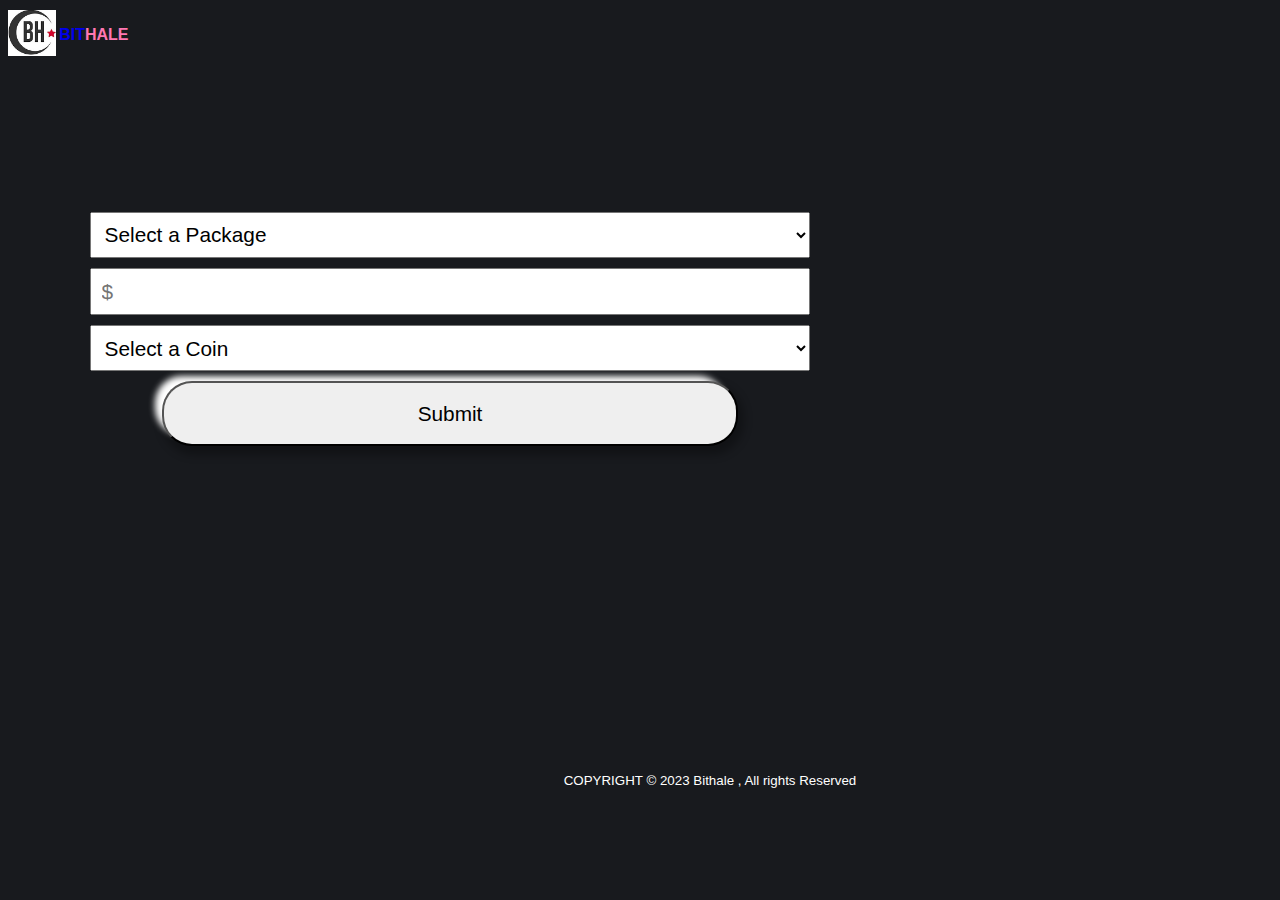
<file: invest.html>
<!DOCTYPE html>
<html lang="en">
<head>
  <meta charset="UTF-8">
  <meta name="viewport" content="width=device-width, initial-scale=1.0">
  <title>Invest</title>
  <link rel="stylesheet" href="styles/invest.css">
</head>
<body>
  
  <div class="wrap-container">
    <nav>
     <div class="top">
       <div class="logo">
         <a href="index.html">
           <img src="images/bithale.jpg">
         <h2>BIT<span class="danger">HALE</span></h2>
         </a>
       </div>
       <div class="close" id="close-btn">
         <span class="material-icons-sharp">
           close
           </span>
       </div>
    </nav>
   </div>

   
  <div class="form-container">
    <div class="form-info">
      <form action="#">
        <select name="languages" id="lang">
          <option value="coin">Select a Package</option>
          <option value="coin">Sprout</option>
          <option value="coin">Growth</option>
        </select>
        <input type="number" name="Phone Number" id="" class="input-plc" placeholder="$" required>
        <select name="coin" id="coin-select">
          <option value="coin">Select a Coin</option>
          <option value="coin">Bitcoin</option>
          <option value="coin">ETherum</option>
          <option value="coin">Bitcoin Cash</option>
          <option value="coin">USDT (TRC20)</option>
       </select>
        <a href="">
          <input type="submit" value="Submit" />
        </a>
    </form>
    </div>
  </div>




 <footer class="footer">
  <div class="footer_copyright">
    <small>COPYRIGHT &copy; 2023 Bithale , All rights Reserved</small>
  </div>
</footer>

</body>
</html>
</file>
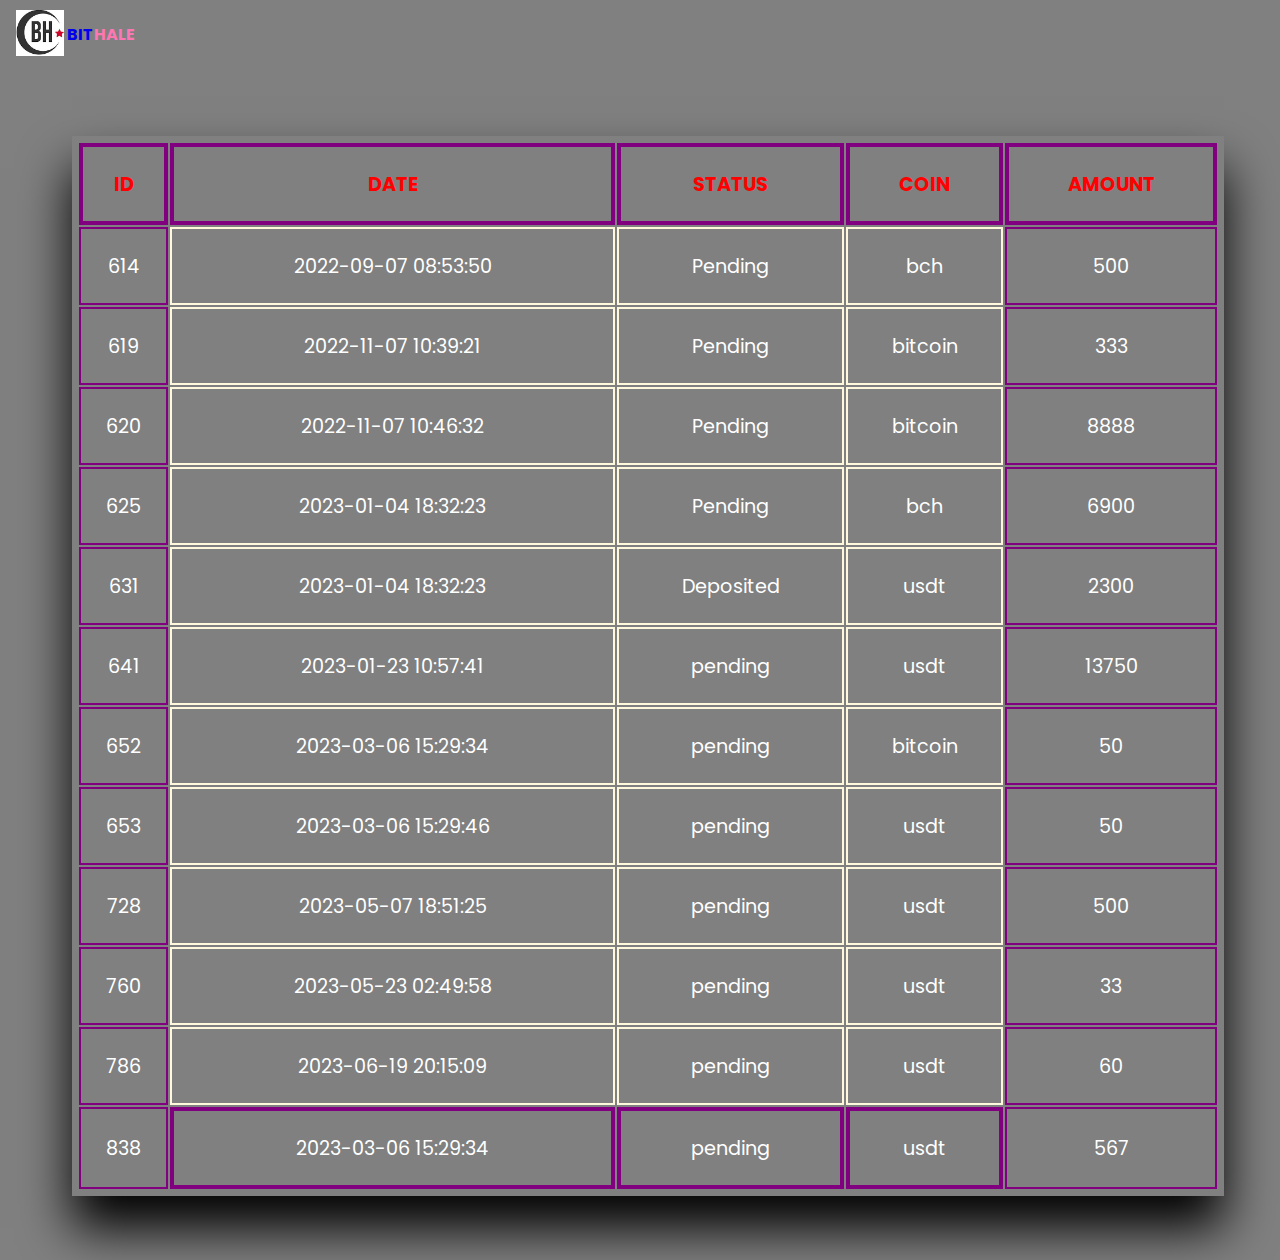
<file: investHistory.html>
<!DOCTYPE html>
<html lang="en">
<head>
  <meta charset="UTF-8">
  <meta name="viewport" content="width=device-width, initial-scale=1.0">
  <title>Investment History</title>
  <link rel="preconnect" href="https://fonts.googleapis.com">
<link rel="preconnect" href="https://fonts.gstatic.com" crossorigin>
<link href="https://fonts.googleapis.com/css2?family=Montserrat:ital,wght@0,300;0,400;0,500;0,600;0,700;0,800;0,900;1,700;1,900&family=Poppins:wght@300;400;500;600&family=Roboto:wght@400;700&display=swap" rel="stylesheet">

  <link rel="stylesheet" href="https://cdnjs.cloudflare.com/ajax/libs/font-awesome/6.4.0/css/all.min.css"/>
  
  <link 
href="http://cdnjs.cloudflare.com/ajax/libs/font-awesome/4.3.0/css/font-awesome.css"/>

<link rel="stylesheet" href="https://fonts.googleapis.com/icon?family=Material+Icons+Sharp">

<link rel="stylesheet" href="styles/investhist.css">
</head>
<body>
  <div class="wrap-container">
    <nav>
     <div class="top">
       <div class="logo">
         <a href="index.html">
           <img src="images/bithale.jpg">
         <h2>BIT<span class="danger">HALE</span></h2>
         </a>
       </div>
    </nav>
   </div>
   
<main>
  <table>
    <thead>
      <tr>
        <th>ID</th>
        <th>DATE</th>
        <th>STATUS</th>
        <th>COIN</th>
        <th>AMOUNT</th>
      </tr>
    </thead>
    <tbody>
       <tr>
        <td>614</td>
        <td>2022-09-07 08:53:50</td>
        <td>Pending</td>
        <td>bch</td>
        <td>500</td>
      </tr>
        
      <tr>
        <td>619</td>
        <td>2022-11-07 10:39:21</td>
        <td>Pending</td>
        <td>bitcoin</td>
        <td>333</td>
      </tr>
      <tr>
        <td>620</td>
        <td>2022-11-07 10:46:32</td>
        <td>Pending</td>
        <td>bitcoin</td>
        <td>8888</td>
      </tr>
      <tr>
        <td>625</td>
        <td>2023-01-04 18:32:23</td>
        <td>Pending</td>
        <td>bch</td>
        <td>6900</td>
      </tr>
      <tr>
        <td>631</td>
        <td>2023-01-04 18:32:23</td>
        <td>Deposited</td>
        <td>usdt</td>
        <td>2300</td>
      </tr>
      <tr>
        <td>641</td>
        <td>2023-01-23 10:57:41</td>
        <td>pending</td>
        <td>usdt</td>
        <td>13750</td>
      </tr>
      
      <tr>
         <td>652</td>
        <td>2023-03-06 15:29:34</td>
        <td>pending</td>
        <td>bitcoin</td>
        <td>50</td>
      </tr>
      <tr>
         <td>653</td>
        <td>2023-03-06 15:29:46</td>
        <td>pending</td>
        <td>usdt</td>
        <td>50</td>
      </tr>
      <tr>
         <td>728</td>
        <td>2023-05-07 18:51:25</td>
        <td>pending</td>
        <td>usdt</td>
        <td>500</td>
      </tr>
      <tr>
         <td>760</td>
        <td>2023-05-23 02:49:58</td>
        <td>pending</td>
        <td>usdt</td>
        <td>33</td>
      </tr>
      <tr>
         <td>786</td>
        <td>2023-06-19 20:15:09</td>
        <td>pending</td>
        <td>usdt</td>
        <td>60</td>
      </tr>
      <tr>
         <td>838</td>
        <td>2023-03-06 15:29:34</td>
        <td>pending</td>
        <td>usdt</td>
        <td>567</td>
      </tr>
    
     
    </tbody>
  </table>
</main>
  
</body>
</html>
</file>
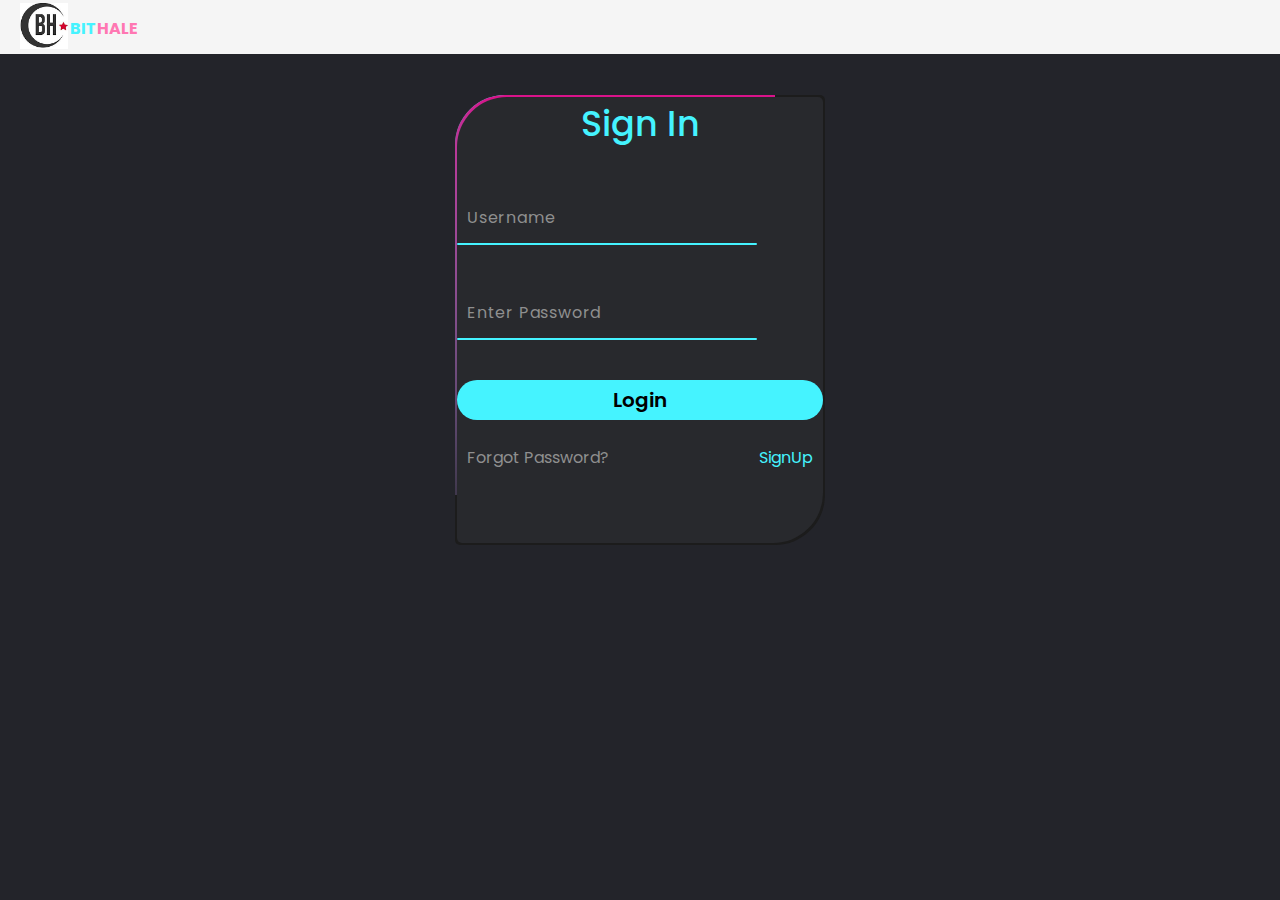
<file: login.html>
<!DOCTYPE html>
<html lang="en">
<head>
  <meta charset="UTF-8">
  <meta name="viewport" content="width=device-width, initial-scale=1.0">
  <title>Login</title>

  <link rel="preconnect" href="https://fonts.googleapis.com">
  <link rel="preconnect" href="https://fonts.gstatic.com" crossorigin>
  <link href="https://fonts.googleapis.com/css2?family=Montserrat:ital,wght@0,300;0,400;0,500;0,600;0,700;0,800;0,900;1,700;1,900&family=Poppins:wght@300;400;500;600&family=Roboto:wght@400;700&display=swap" rel="stylesheet">
  
    <link rel="stylesheet" href="https://cdnjs.cloudflare.com/ajax/libs/font-awesome/6.4.0/css/all.min.css"/>
    
    <link 
  href="http://cdnjs.cloudflare.com/ajax/libs/font-awesome/4.3.0/css/font-awesome.css"/>

  
  <link rel="stylesheet" href="styles/login.css">

</head>
<body>

  <div class="wrap-container">
    <nav>
     <div class="top">
       <div class="logo">
         <a href="index.html">
           <img src="images/bithale.jpg">
         <h2>BIT<span class="danger">HALE</span></h2>
         </a>
       </div>
    </nav>
   </div>

  <div class="box">
    <form action="#">
      <h2>Sign In</h2>
      <div class="input-box">
        <input type="text" required>
        <span>Username</span>
        <i></i>
      </div>
      <div class="input-box">
        <input type="password" required>
        <span>Enter Password</span>
        <i></i>
      </div>
      <input type="submit" value="Login">
      <div class="links">
        <a href="#">Forgot Password?</a>
        <a href="signup.html">SignUp</a>
      </div>
    </form>
  </div>
  
</body>
</html>
</file>
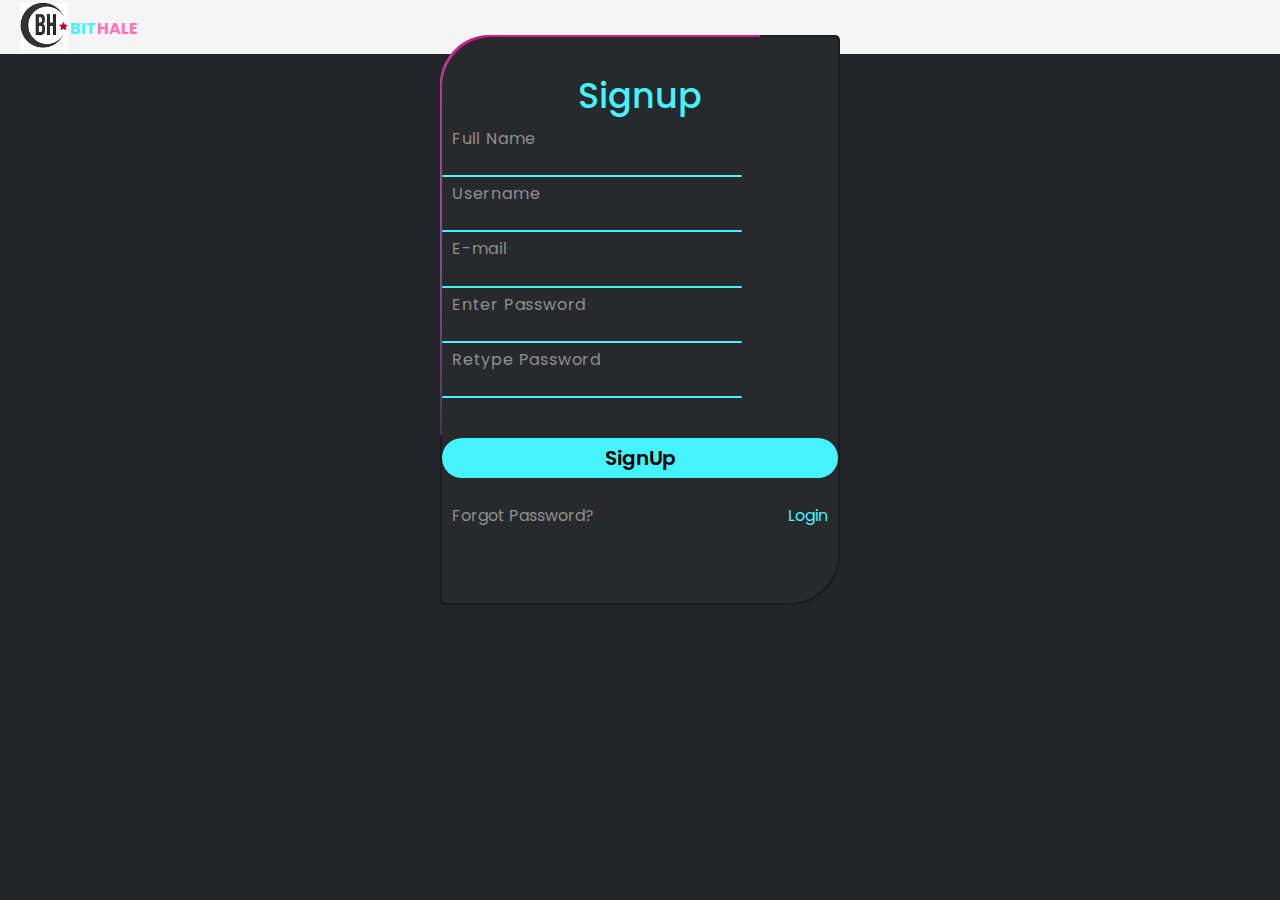
<file: signup.html>
<!DOCTYPE html>
<html lang="en">
<head>
  <meta charset="UTF-8">
  <meta name="viewport" content="width=device-width, initial-scale=1.0">
  <title>Login</title>

  <link rel="preconnect" href="https://fonts.googleapis.com">
  <link rel="preconnect" href="https://fonts.gstatic.com" crossorigin>
  <link href="https://fonts.googleapis.com/css2?family=Montserrat:ital,wght@0,300;0,400;0,500;0,600;0,700;0,800;0,900;1,700;1,900&family=Poppins:wght@300;400;500;600&family=Roboto:wght@400;700&display=swap" rel="stylesheet">
  
    <link rel="stylesheet" href="https://cdnjs.cloudflare.com/ajax/libs/font-awesome/6.4.0/css/all.min.css"/>
    
    <link 
  href="http://cdnjs.cloudflare.com/ajax/libs/font-awesome/4.3.0/css/font-awesome.css"/>

  
  <link rel="stylesheet" href="styles/signup.css">

</head>
<body>

  <div class="wrap-container">
    <nav>
     <div class="top">
       <div class="logo">
         <a href="index.html">
           <img src="images/bithale.jpg">
         <h2>BIT<span class="danger">HALE</span></h2>
         </a>
       </div>
    </nav>
   </div>

  <div class="box">
    <form action="#">
      <h2>Signup</h2>
      <div class="input-box">
        <input type="text" required>
        <span>Full Name</span>
        <i></i>
      </div>
      <div class="input-box">
        <input type="text" required>
        <span>Username</span>
        <i></i>
      </div>
      <div class="input-box">
        <input type="email" required>
        <span>E-mail</span>
        <i></i>
      </div>
      <div class="input-box">
        <input type="password" required>
        <span>Enter Password</span>
        <i></i>
      </div>
      <div class="input-box">
        <input type="password" required>
        <span>Retype Password</span>
        <i></i>
      </div>
      <input type="submit" value="SignUp">
      <div class="links">
        <a href="#">Forgot Password?</a>
        <a href="signup.html">Login</a>
      </div>
    </form>
  </div>
  
</body>
</html>
</file>
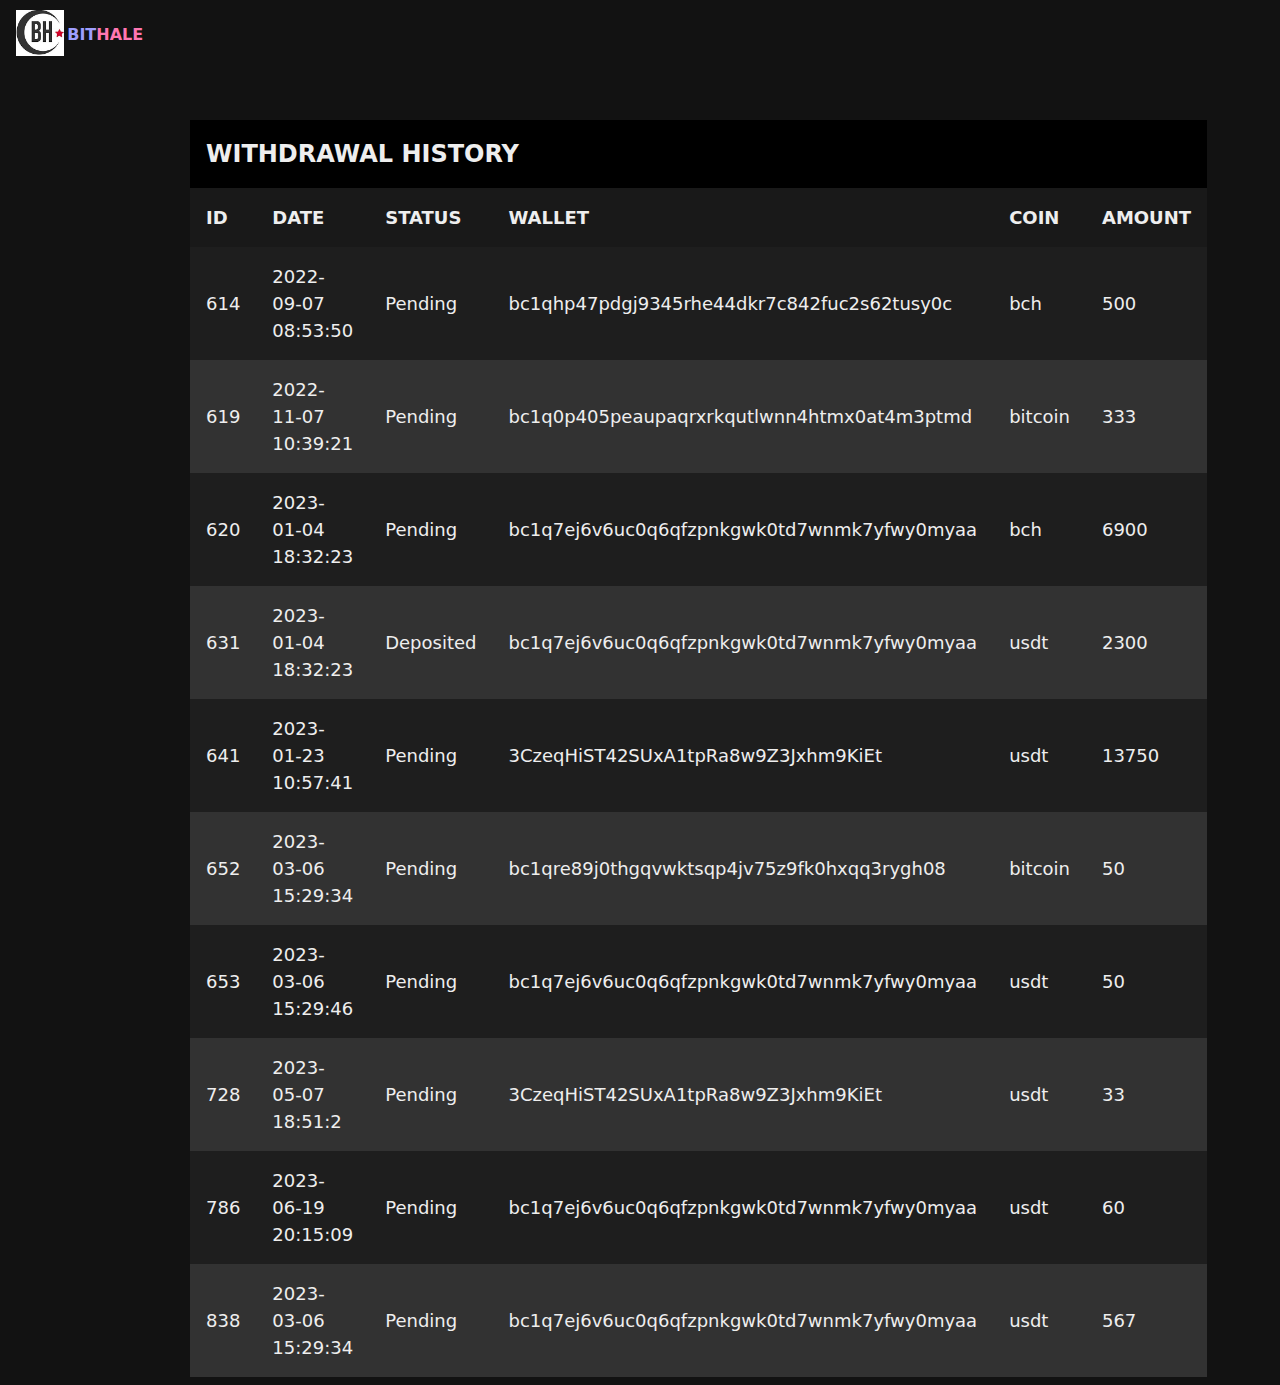
<file: withdrawHist.html>
<!DOCTYPE html>
<html lang="en">
<head>
  <meta charset="UTF-8">
  <meta name="viewport" content="width=device-width, initial-scale=1.0">
  <title>Withdrawal History</title>

  <link rel="preconnect" href="https://fonts.googleapis.com">
  <link rel="preconnect" href="https://fonts.gstatic.com" crossorigin>
  <link href="https://fonts.googleapis.com/css2?family=Montserrat:ital,wght@0,300;0,400;0,500;0,600;0,700;0,800;0,900;1,700;1,900&family=Poppins:wght@300;400;500;600&family=Roboto:wght@400;700&display=swap" rel="stylesheet">
  
    <link rel="stylesheet" href="https://cdnjs.cloudflare.com/ajax/libs/font-awesome/6.4.0/css/all.min.css"/>
    
    <link 
  href="http://cdnjs.cloudflare.com/ajax/libs/font-awesome/4.3.0/css/font-awesome.css"/>
  
  <link rel="stylesheet" href="https://fonts.googleapis.com/icon?family=Material+Icons+Sharp">

  <link rel="stylesheet" href="styles/withdrawHist.css">
</head>
<body>

  <div class="wrap-container">
    <nav>
     <div class="top">
       <div class="logo">
         <a href="index.html">
           <img src="images/bithale.jpg">
         <h2>BIT<span class="danger">HALE</span></h2>
         </a>
       </div>
    </nav>
   </div>

  <main>
    <div class="wrapper">
      
      <table>
        <caption>
          Withdrawal History
        </caption>

        <tr>
          <th>ID</th>
          <th>DATE</th>
          <th>STATUS</th>
          <th>WALLET</th>
          <th>COIN</th>
          <th>AMOUNT</th>
        </tr>

        <tr>
          <td data-cell="ID">614</td>
          <td data-cell="DATE">2022-09-07 08:53:50</td>
          <td data-cell="STATUS">Pending</td>
          <td data-cell="WALLET">bc1qhp47pdgj9345rhe44dkr7c842fuc2s62tusy0c</td>
          <td data-cell="COIN">bch</td>
          <td data-cell="AMOUNT">500</td>
        </tr>
        <tr>
          <td data-cell="ID">619</td>
          <td data-cell="DATE">2022-11-07 10:39:21</td>
          <td data-cell="STATUS">Pending</td>
          <td data-cell="WALLET">bc1q0p405peaupaqrxrkqutlwnn4htmx0at4m3ptmd</td>
          <td data-cell="COIN">bitcoin</td>
          <td data-cell="AMOUNT">333</td>
        </tr>
        <tr>
          <td data-cell="ID">620</td>
          <td data-cell="DATE">2023-01-04 18:32:23</td>
          <td data-cell="STATUS">Pending</td>
          <td data-cell="WALLET">bc1q7ej6v6uc0q6qfzpnkgwk0td7wnmk7yfwy0myaa</td>
          <td data-cell="COIN">bch</td>
          <td data-cell="AMOUNT">6900</td>
        </tr>
        <tr>
          <td data-cell="ID">631</td>
          <td data-cell="DATE">2023-01-04 18:32:23</td>
          <td data-cell="STATUS">Deposited</td>
          <td data-cell="WALLET">bc1q7ej6v6uc0q6qfzpnkgwk0td7wnmk7yfwy0myaa</td>
          <td data-cell="COIN">usdt</td>
          <td data-cell="AMOUNT">2300</td>
        </tr>
        <tr>
          <td data-cell="ID">641</td>
          <td data-cell="DATE">2023-01-23 10:57:41</td>
          <td data-cell="STATUS">Pending</td>
          <td data-cell="WALLET">3CzeqHiST42SUxA1tpRa8w9Z3Jxhm9KiEt</td>
          <td data-cell="COIN">usdt</td>
          <td data-cell="AMOUNT">13750</td>
        </tr>
        <tr>
          <td data-cell="ID">652</td>
          <td data-cell="DATE">2023-03-06 15:29:34</td>
          <td data-cell="STATUS">Pending</td>
          <td data-cell="WALLET">bc1qre89j0thgqvwktsqp4jv75z9fk0hxqq3rygh08</td>
          <td data-cell="COIN">bitcoin</td>
          <td data-cell="AMOUNT">50</td>
        </tr>
        <tr>
          <td data-cell="ID">653</td>
          <td data-cell="DATE">2023-03-06 15:29:46</td>
          <td data-cell="STATUS">Pending</td>
          <td data-cell="WALLET">bc1q7ej6v6uc0q6qfzpnkgwk0td7wnmk7yfwy0myaa</td>
          <td data-cell="COIN">usdt</td>
          <td data-cell="AMOUNT">50</td>
        </tr>
        <tr>
          <td data-cell="ID">728</td>
          <td data-cell="DATE">2023-05-07 18:51:2</td>
          <td data-cell="STATUS">Pending</td>
          <td data-cell="WALLET">3CzeqHiST42SUxA1tpRa8w9Z3Jxhm9KiEt</td>
          <td data-cell="COIN">usdt</td>
          <td data-cell="AMOUNT">33</td>
        </tr>
        <tr>
          <td data-cell="ID">786</td>
          <td data-cell="DATE">2023-06-19 20:15:09</td>
          <td data-cell="STATUS">Pending</td>
          <td data-cell="WALLET">bc1q7ej6v6uc0q6qfzpnkgwk0td7wnmk7yfwy0myaa</td>
          <td data-cell="COIN">usdt</td>
          <td data-cell="AMOUNT">60</td>
        </tr>
        <tr>
          <td data-cell="ID">838</td>
          <td data-cell="DATE">2023-03-06 15:29:34</td>
          <td data-cell="STATUS">Pending</td>
          <td data-cell="WALLET">bc1q7ej6v6uc0q6qfzpnkgwk0td7wnmk7yfwy0myaa</td>
          <td data-cell="COIN">usdt</td>
          <td data-cell="AMOUNT">567</td>
        </tr>

      </table>

    </div>
  </main>
  
</body>
</html>
</file>
<file: styles/invest.css>
:root { 
  --clr-10: rgb(255, 255, 255);
  --clr-20: rgba(192, 208, 232, 0.62);
  --clr-30: rgba(173, 216, 230);
  --clr-40: rgba(22, 180, 208);
  --clr-30: rgba(0, 0, 0);

  --clr-fade-10: rgb(255, 255, 255);
  --clr-fade-20: rgba(0, 0, 0, 0.29);
}

* { 
  margin: 0;
  padding: 0;
  box-sizing: border-box;
  font-family: 'Poppins', sans-serif;
}

body { 
  position: relative;
  display: flex;
  justify-content: center;
  align-items: center;
  background: #181a1e;
  color: #fff;
  width: 900px;
}

.wrap-container { 
  display: flex;
  width: 100%;
  height: 5rem;
  margin-top: 1rem;
  align-items: center;
  margin-top: -1rem;
  z-index: 12;
}

nav .top { 
  display: flex;
  margin-top: 1.3rem;
}
nav .top .logo a h2 { 
  font-size: 1rem;
  margin-top: 12rem;
}

.danger { 
  color: #ff77b2;
}

nav .top .logo a h2 {
  margin-top: -34px;
  margin-left: 3.7rem;
}

nav .logo a { 
  text-decoration: none;
}

nav .logo img { 
  width: 3rem;
  margin-left: 0.5rem;
  margin-top: -0.9rem;
}

nav .close { 
  display: none;
}
/* END OF NAVBAR*/

.form-container { 
  position: absolute;
  display: flex;
  align-items: center;
  justify-content: center;
  margin-top: 60%;
  width: 850px;
  height: 600px;
  border-radius: 5px;
  overflow: hidden;
  bottom: -35rem;
}

.form-info { 
  width: 90%;
  height: 100vh;
  border-radius: 50px;
  display: flex;
  flex-direction: column;
  align-items: center;
  justify-content: center;
}

input {
  display: flex;
  align-items: center;
  justify-content: center;
  margin: 0 auto;
  padding: 0.6rem;
  width: 45rem;
  font-size: 1.3rem;
  outline: none;
}


label {
  display: flex;
  align-items: center;
  justify-content: center;
  margin: 0 auto;
}

select {
  display: flex;
  align-items: center;
  justify-content: center;
  margin-bottom: 10px;
  margin-top: 10px;
  padding: 0.6rem;
  width: 45rem;
  font-size: 1.3rem;
  outline: none;
}

input[type="submit"] { 
  width: 80%;
  height: 65px;
  padding: 6px 0;
 
  border-radius: 30px;
  font-size: 1.3rem;
  color: black;
  text-decoration: none;
  cursor: pointer;
  box-shadow: 
  -10px -8px 6px -3px var(--clr-fade-10),
  3px 6px 8px 3px var(--clr-fade-20);
  text-indent: 0;
  transform: 0s;
}

input[type="submit"]:focus { 
  box-shadow: 
  -10px -8px 6px -3px var(--clr-fade-10),
  3px 6px 8px 3px var(--clr-fade-20);
  font-size: 1rem;
  transform: 0s;
}

.form-container .form-info a { 
  text-decoration: none;
}

input[type="submit"]:hover { 
  color: blue;
}


.footer_copyright { 
  position: absolute;
  text-align: center;
  margin-top: 45rem;
  padding: 1.2rem;
  border-top: 1px solid var(--color-bg2);
  width: 100%;
  margin-left: -40rem;
  color: #fff;
}

/********* MEDIA QUERY ***********/
@media all and (min-height: 1000px) { 
  body { 
    width: 100%;
    height: 100vh;
    display: flex;
    justify-content: center;
    padding-top: 5em;
  }
}

@media all and (max-width: 700px) { 
  body { 
    width: 70%;
    height: 70%;
    display: flex;
    align-items: center;
    justify-content: center;
    padding-top: 3em;
  }

  .form-container { 
    display: flex;
    align-items: center;
    justify-content: center;
    margin-top: 60%;
    width: 550px;
    height: 300px;
    border-radius: 3px;
    overflow: hidden;
    bottom: -25rem;
  }

  select {
    margin-top: 10px;
    padding: 0.6rem;
    width: 22rem;
    font-size: 1.3rem;
    margin-left: 12rem;
    outline: none;
  }

  input { 
    width: 22rem;
    padding: 0.6rem;
    font-size: 1.3rem;
    margin-left: 12rem;
  }

  input[type="submit"] { 
    width: 65%;
    height: 45px;
}

.wrap-container { 
  display: flex;
  width: 100%;
  height: 5rem;
  margin-top: 1rem;
  align-items: center;
  margin-top: -3.3rem;
  z-index: 12;
}

.footer_copyright { 
  position: absolute;
  text-align: center;
  justify-content: center;
  margin-top: 35rem;
  padding: 1.2rem;
  width: 100%;
  margin-left: -17rem;
  
}


}
</file>
<file: styles/investhist.css>
body { 
  width: 100vw;
  height: 100%;
  font-family: poppins, sans-serif;
  font-size: 0.88rem;
  background: gray;
  overflow-x: hidden;
}


.wrap-container { 
  display: flex;
  width: 100%;
  height: 5rem;
  margin-top: 1rem;
  align-items: center;
  margin-top: -1rem;
  z-index: 12;
}

nav .top { 
  display: flex;
  margin-top: 1.3rem;
}
nav .top .logo a h2 { 
  font-size: 1rem;
  margin-top: 12rem;
}

.danger { 
  color: #ff77b2;
}

nav .top .logo a h2 {
  margin-top: -40px;
  margin-left: 3.7rem;
}

nav .logo a { 
  text-decoration: none;
}

nav .logo img { 
  width: 3rem;
  margin-left: 0.5rem;
  margin-top: -0.9rem;
}

nav .close { 
  display: none;
}
/* END OF NAVBAR*/


main { 
  width: 90%;
  height: 80%;
  margin: 4rem;
}

main table { 
  background: gray;
  color: #fff;
  width: 100%;
  border-radius: 1px solid black;
  padding: 5px;
  text-align: center;
  box-shadow: 0 2rem 3rem black;
  transition: all 300ms ease;
}

main .recent-order table:hover { 
  box-shadow: none;
}

main table thead tr th { 
  position: relative;
  font-size: 1.2rem;
  height: 4.5rem;
  border-bottom: 1px solid var(--color-primary-variant);
  color: black;
  background: var(--color-info-light);
}

main table tbody td { 
  position: relative;
  font-size: 1.2rem;
  height: 4.5rem;
  border-bottom: 1px solid var(--color-light);
  color: var(--color-dark-variant);
}

main table tbody td img { 
  position: absolute;
  width: 30px;
  height: 30px;
  top: 20px;
  left: 15%;
}

main table thead tr:first-child th {
  position: relative; 
  border: 4px solid purple;
  color: red;
}

main table tbody tr:last-child td {
  position: relative; 
  border: 4px solid purple;
}

main table tbody tr td {
  position: relative; 
  border: 2px solid cornsilk;
}

main table tbody tr td:first-child, 
main table tbody tr td:last-child
 {
  position: relative; 
  border: 2px solid purple;
}
 

@media screen and (max-width: 1200px) {
  main { 
    width: 80%;
    height: 70%;
    margin: 4rem;
  }
  
}
</file>
<file: styles/login.css>
* { 
  margin: 0;
  padding: 0;
  box-sizing: border-box;
  font-family: 'Poppins', sans-serif;
}

body { 
  display: flex;
  justify-content: center;
  align-items: center;
  background: #23242a;
  position: relative;
}



.wrap-container { 
  position: absolute;
  background-color: whitesmoke;
  display: flex;
  align-items: center;
  align-content: center;
  width: 100%;
  height: 4rem;
  margin-top: 2.8rem;
}

nav .top { 
  display: flex;
  margin-top: 1.3rem;
}

nav .top .logo { 
  display: flex;
  justify-content: flex-start;
  gap: 0.8rem;
  margin-top: 1.6rem;
  margin-bottom: 3rem;
  margin-left: 20px;
}

.danger { 
  color: #ff77b2;
}

nav .top .logo a h2 {
  margin-top: -40px;
  margin-left: 3.1rem;
  font-size: 1rem;
  font-weight: bolder;
}

nav .logo a { 
  text-decoration: none;
}

nav .logo img { 
  width: 3rem;
}

nav .close { 
  display: none;
}





.box { 
  position: absolute;
  display: flex;
  align-items: center;
  justify-content: center;
  margin-top: 50%;
  width: 370px;
  height: 450px;
  background: #1c1c1c;
  border-radius: 50px 5px;
  overflow: hidden;
}

.box::before { 
  content: "";
  position: absolute;
  top: -50px;
  left: -50px;
  width: 370px;
  height: 450px;
  background: linear-gradient(60deg, transparent, #45f3ff, #45f3ff);
  transform-origin: bottom right;
  animation: animate 6s linear infinite;
}

.box::after { 
  content: "";
  position: absolute;
  top: -50px;
  left: -50px;
  width: 370px;
  height: 450px;
  background: linear-gradient(60deg, transparent, #d9138a, #d9138a);
  transform-origin: bottom right;
  animation: animate 4s linear infinite;
  animation-delay: -3s;
}

@keyframes animate { 
  0%{ 
    transform: rotate(0deg);
  }
  100%{ 
    transform: rotate(360deg);
  }
}

form { 
  position: absolute;
  inset: 2px;
  border-radius: 50px 5px;
  background: #28292d;
  z-index: 10;
  display: flex;
  flex-direction: column;
}

h2 { 
  color: #45f3ff;
  font-size: 35px;
  font-weight: 500;
  text-align: center;
}

.input-box { 
  position: relative;
  width: 300px;
  margin-top: 35px;
}

.input-box input { 
  position: relative;
  font-size: 20px;
  width: 100%;
  padding: 20px 10px 10px;
  background: transparent;
  border: none;
  outline: none;
  color: #000;
  letter-spacing: 0.05em;
  z-index: 10;
}

input[type="submit"] { 
  font-size: 20px;
  border: none;
  outline: none;
  background: #45f3ff;
  padding: 5px;
  margin-top: 40px;
  border-radius: 90px;
  font-weight: 600;
  cursor: pointer;
}

input[type="submit"]:active { 
  background: linear-gradient(90deg, #45f3ff, #d9138a);
  opacity: 0.8;
}

.input-box span { 
  position: absolute;
  left: 0;
  padding: 20px 10px 10px;
  font-size: 1em;
  color: #8f8f8f;
  pointer-events: none;
  letter-spacing: 0.05em;
  transition: 0.5s;
}

.input-box input:valid ~ span, 
.input-box input:focus ~ span { 
  color: #45f3ff;
  transform: translateX(-10px) translateY(-30px);
  font-size: 0.75em;
}

.input-box i { 
  position: absolute;
  left: 0;
  bottom: 0;
  width: 100%;
  height: 2px;
  background: #45f3ff;
  border-radius: 4px;
  transition: 0.5s;
  pointer-events: none;
  z-index: 9;
}

.input-box input:valid ~ i, 
.input-box input:focus ~ i { 
  height: 38px;
}

.links { 
  display: flex;
  justify-content: space-between;
}

.links a { 
  margin: 25px 10px;
  font-size: 1em;
  color: #8f8f8f;
  text-decoration: none;
}

.links a:hover, 
.links a:nth-child(2) { 
  color: #45f3ff;
}

.links a:nth-child(2):hover { 
  text-decoration: underline 2px;
  text-underline-offset: 5px;
} 

@media screen and (max-width: 1200px) {
  .box { 
   margin-top: 45rem;
  }
}

@media screen and (max-width: 700px) {
  .box { 
   margin-top: 45rem;
  }
}
</file>
<file: styles/signup.css>
* { 
  margin: 0;
  padding: 0;
  box-sizing: border-box;
  font-family: 'Poppins', sans-serif;
}

body { 
  display: flex;
  justify-content: center;
  align-items: center;
  background: #23242a;
  position: relative;
}



.wrap-container { 
  position: absolute;
  background-color: whitesmoke;
  display: flex;
  align-items: center;
  align-content: center;
  width: 100%;
  height: 4rem;
  margin-top: 2.8rem;
}

nav .top { 
  display: flex;
  margin-top: 1.3rem;
}

nav .top .logo { 
  display: flex;
  justify-content: flex-start;
  gap: 0.8rem;
  margin-top: 1.6rem;
  margin-bottom: 3rem;
  margin-left: 20px;
}

.danger { 
  color: #ff77b2;
}

nav .top .logo a h2 {
  margin-top: -40px;
  margin-left: 3.1rem;
  font-size: 1rem;
  font-weight: bolder;
}

nav .logo a { 
  text-decoration: none;
}

nav .logo img { 
  width: 3rem;
}
/******* END OF LOGO *********/

.box { 
  position: absolute;
  display: flex;
  align-items: center;
  justify-content: center;
  margin-top: 50%;
  width: 400px;
  height: 570px;
  background: #1c1c1c;
  border-radius: 50px 5px;
  overflow: hidden;
}

.box::before { 
  content: "";
  position: absolute;
  top: -50px;
  left: -50px;
  width: 370px;
  height: 450px;
  background: linear-gradient(60deg, transparent, #45f3ff, #45f3ff);
  transform-origin: bottom right;
  animation: animate 6s linear infinite;
}

.box::after { 
  content: "";
  position: absolute;
  top: -50px;
  left: -50px;
  width: 370px;
  height: 450px;
  background: linear-gradient(60deg, transparent, #d9138a, #d9138a);
  transform-origin: bottom right;
  animation: animate 4s linear infinite;
  animation-delay: -3s;
}

@keyframes animate { 
  0%{ 
    transform: rotate(0deg);
  }
  100%{ 
    transform: rotate(360deg);
  }
}

form { 
  position: absolute;
  inset: 2px;
  border-radius: 50px 5px;
  background: #28292d;
  z-index: 10;
  display: flex;
  flex-direction: column;
}

h2 { 
  color: #45f3ff;
  font-size: 35px;
  font-weight: 500;
  text-align: center;
  margin-top: 2rem;
}

.input-box { 
  position: relative;
  width: 300px;
  margin-top: -1rem;
}

.input-box input { 
  position: relative;
  font-size: 20px;
  width: 100%;
  padding: 20px 10px 10px;
  background: transparent;
  border: none;
  outline: none;
  color: #000;
  letter-spacing: 0.05em;
  z-index: 10;
  margin-bottom: .7rem;
}

input[type="submit"] { 
  font-size: 20px;
  border: none;
  outline: none;
  background: #45f3ff;
  padding: 5px;
  margin-top: 40px;
  border-radius: 90px;
  font-weight: 600;
  cursor: pointer;
}

input[type="submit"]:active { 
  background: linear-gradient(90deg, #45f3ff, #d9138a);
  opacity: 0.8;
}

.input-box span { 
  position: absolute;
  left: 0;
  padding: 20px 10px 10px;
  font-size: 1em;
  color: #8f8f8f;
  pointer-events: none;
  letter-spacing: 0.05em;
  transition: 0.5s;
}

.input-box input:valid ~ span, 
.input-box input:focus ~ span { 
  color: #45f3ff;
  transform: translateX(-6px) translateY(-5px);
  font-size: 0.75em;
}

.input-box i { 
  position: absolute;
  left: 0;
  bottom: 0;
  width: 100%;
  height: 2px;
  background: #45f3ff;
  border-radius: 4px;
  transition: 0.5s;
  pointer-events: none;
  z-index: 9;
}

.input-box input:valid ~ i, 
.input-box input:focus ~ i { 
  height: 38px;
}

.links { 
  display: flex;
  justify-content: space-between;
}

.links a { 
  margin: 25px 10px;
  font-size: 1em;
  color: #8f8f8f;
  text-decoration: none;
}

.links a:hover, 
.links a:nth-child(2) { 
  color: #45f3ff;
}

.links a:nth-child(2):hover { 
  text-decoration: underline 2px;
  text-underline-offset: 5px;
} 

@media screen and (max-width: 1200px) {
  .box { 
   margin-top: 50rem;
  }
}

@media screen and (max-width: 700px) {
  .box { 
   margin-top: 50rem;
  }
}
</file>
<file: styles/withdrawHist.css>
html { 
  color-scheme: dark;
}

body { 
  color: #eee;
  font-size: 1.125rem;
  font-family: system-ui;
  line-height: 1.5;
}

.wrap-container { 
  display: flex;
  width: 100%;
  height: 5rem;
  margin-top: 1rem;
  align-items: center;
  margin-top: -1rem;
  z-index: 12;
}

nav .top { 
  display: flex;
  margin-top: 1.3rem;
}
nav .top .logo a h2 { 
  font-size: 1rem;
  margin-top: 12rem;
}

.danger { 
  color: #ff77b2;
}

nav .top .logo a h2 {
  margin-top: -40px;
  margin-left: 3.7rem;
}

nav .logo a { 
  text-decoration: none;
}

nav .logo img { 
  width: 3rem;
  margin-left: 0.5rem;
  margin-top: -0.9rem;
}

nav .close { 
  display: none;
}
/* END OF NAVBAR*/

.wrapper { 
  width: min(900px, 100% - 3rem);
  margin-inline: auto;
  margin-top: 3rem;
}

table { 
  width: 100%;
  background: #323232;
  border-collapse: collapse;
}

caption, th, td { 
 padding: 1rem;
}

caption, th { 
  text-align: left;
}

caption { 
  background: hsl(0 0% 0%);
  font-size: 1.5rem;
  font-weight: 700;
  text-transform: uppercase;
}

th { 
  background: hsl(0 0% 0% / 0.5);
}

tr:nth-of-type(2n) { 
  background: hsl(0 0% 0% / .4);
}

@media (max-width: 650px) { 
  th { 
    display: none;
  }
  td { 
    display: grid;
    gap: .5rem;
    grid-template-columns: 15ch auto;
    padding: 0.5rem 1rem;
  }
  td:first-child { 
    padding: 0.5rem 1rem;
  }
  td:last-child { 
    padding-bottom: 2rem;
  }
  td::before { 
    content: attr(data-cell) ": ";
    font-weight: 700;
    text-transform: capitalize;
  }
}
</file>
